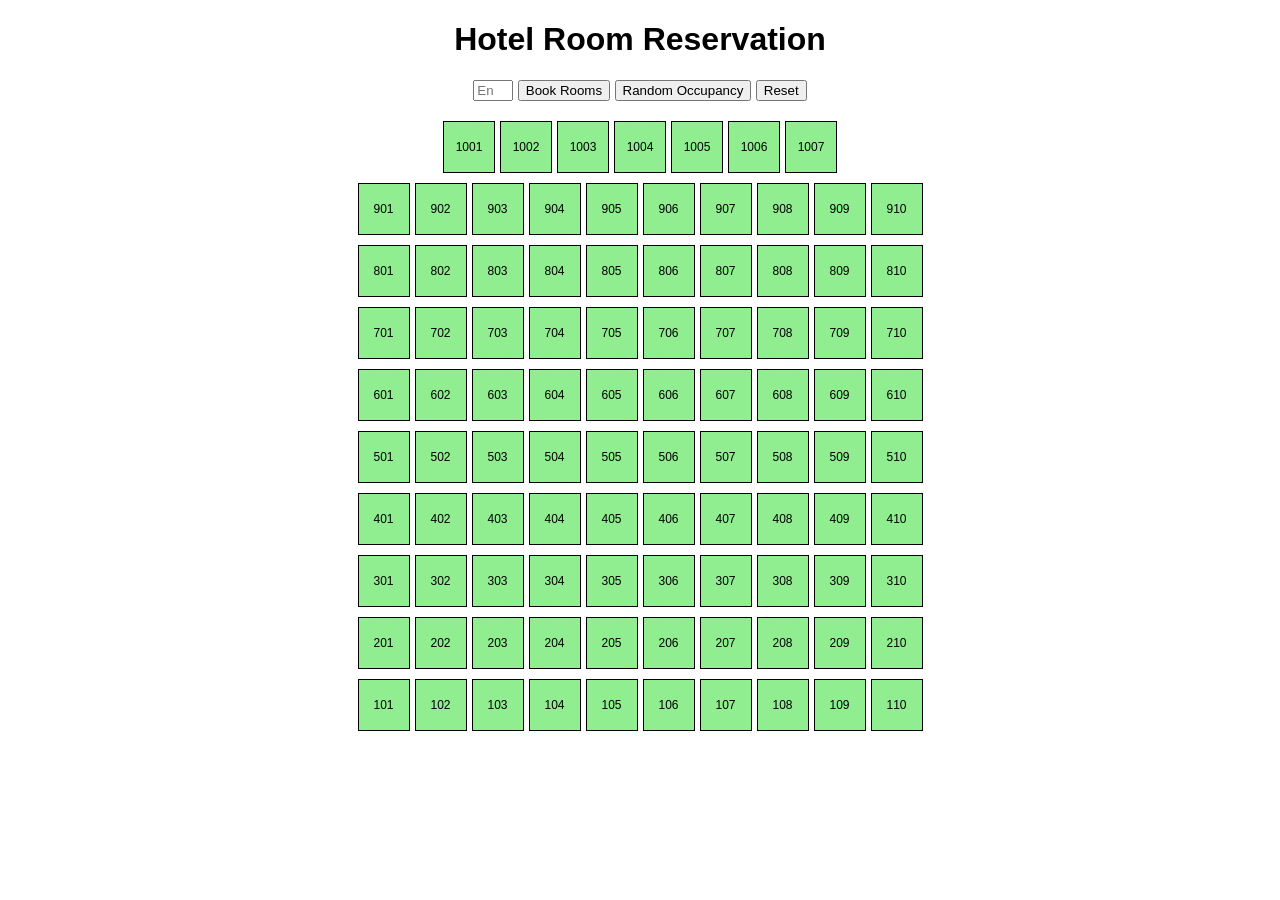
<file: index.html>
<!-- <!DOCTYPE html>
<html lang="en">
<head>
    <meta charset="UTF-8">
    <meta name="viewport" content="width=device-width, initial-scale=1.0">
    <title>Document</title>
</head>
<body>

    
</body>
<script src="first.js"></script>
</html> -->



<!DOCTYPE html>
<html lang="en">
<head>
  <meta charset="UTF-8">
  <title>Hotel Reservation System</title>
  <link rel="stylesheet" href="style1.css">
</head>
<body>

  <h1>Hotel Room Reservation</h1>

  <div class="controls">
    <input type="number" id="roomCount" min="1" max="5" placeholder="Enter rooms (1-5)">
    <button onclick="bookRooms()">Book Rooms</button>
    <button onclick="randomOccupancy()">Random Occupancy</button>
    <button onclick="reset()">Reset</button>
  </div>

  <h3 id="output"></h3>

  <div id="hotel"></div>

  <script src="script1.js"></script>
</body>
</html>
</file>
<file: style1.css>
body {
  font-family: Arial;
  text-align: center;
}

.controls {
  margin: 20px;
}

#hotel {
  display: flex;
  flex-direction: column-reverse;
  gap: 10px;
  margin: 20px;
}

.floor {
  display: flex;
  justify-content: center;
  gap: 5px;
}

.room {
  width: 50px;
  height: 50px;
  border: 1px solid black;
  display: flex;
  align-items: center;
  justify-content: center;
  font-size: 12px;
}

/* Colors */
.available {
  background-color: lightgreen;
}

.booked {
  background-color: lightcoral;
}

.selected {
  background-color: lightblue;
}
</file>
